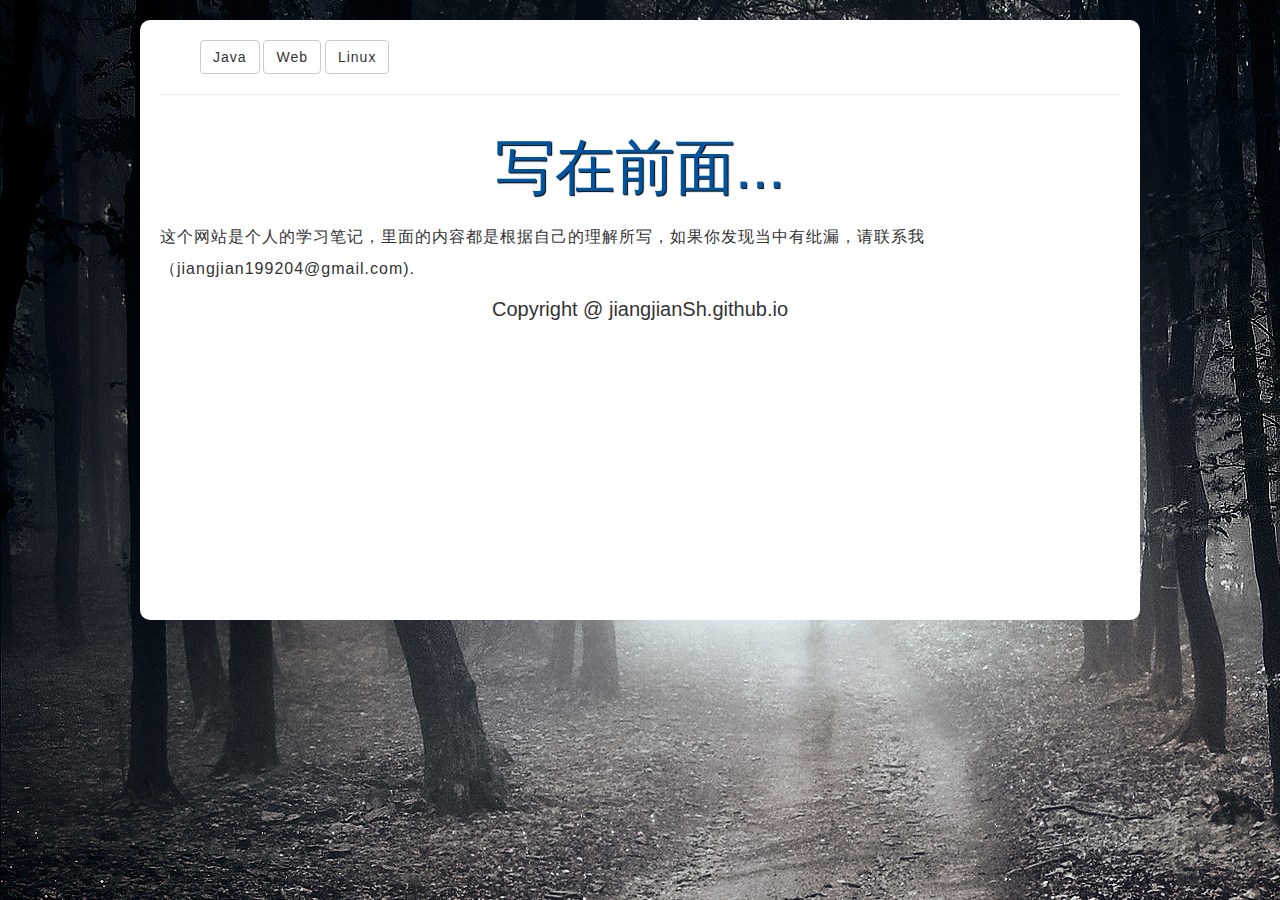
<file: index.html>
<!DOCTYPE html>
<html>
<head>
    <title>Keeping</title>
    <meta name="viewport" content="width=device-width, initial-scale=1, maximum-scale=1, user-scalable=no">
    <meta charset="UTF-8">
    <meta name="author" content="Jiangjian">
    <meta name="keywords" content="Html, Css, XML">
    <meta name="viewport" content="width=device-width, initial-scale=1, maximum-scale=1, user-scalable=no">
    <script src="scripts/jquery-2.1.1.js"></script>
    <link rel="stylesheet" href="styles/bootstrap.css">
    <script src="scripts/bootstrap.js"></script>
    <link rel="stylesheet" href="styles/style.css">
    <link rel="stylesheet" href="styles/index.css">
</head>

<body>
<nav>
    <ul>

        <div class="dropdown" style="display:inline">
            <li class="btn btn-default dropdown-toggle" id="dropdownMenu1" data-toggle="dropdown" aria-haspopup="true"
               aria-expanded="true">Java</li>
            <ul class="dropdown-menu" aria-labelledby="dropdownMenu1">
                <li class="dropdown-header">可选专题</li>
                <li><a href="#">Java Basic</a></li>
                <li><a href="#">Java Advanced</a></li>
                <li role="separator" class="divider"></li>
                <li class="disabled"><a href="#">Spring Framework(Not Available)</a></li>
                <li><a href="#">Play Framework</a></li>
            </ul>
        </div>

        <div class="dropdown" style="display:inline">
            <li class="btn btn-default dropdown-toggle" id="dropdownMenu2" data-toggle="dropdown" aria-haspopup="true"
               aria-expanded="true">Web</li>
            <ul class="dropdown-menu" aria-labelledby="dropdownMenu2">
                <li><a href="tutorial/html/index.html">Html</a></li>
                <li><a href="#">Javascript</a></li>
                <li class="disabled"><a href="#">Css</a></li>
            </ul>
        </div>

        <div class="dropdown"  style="display:inline">
            <li class="btn btn-default dropdown-toggle" id="dropdownMenu3" data-toggle="dropdown" aria-haspopup="true"
                aria-expanded="true">Linux
            </li>
            <ul class="dropdown-menu" aria-labelledby="dropdownMenu3">
                <li><a href="#">Shell</a></li>
                <li><a href="#">LFS</a></li>
                <li><a href="#">GNU</a></li>
            </ul>
        </div>
    </ul>
</nav>

<hr>

<section>
    <h1>写在前面...</h1>
    <p>这个网站是个人的学习笔记，里面的内容都是根据自己的理解所写，如果你发现当中有纰漏，请联系我（jiangjian199204@gmail.com).</p>
</section>


<footer>
 Copyright @ jiangjianSh.github.io
</footer>

</body>

</html>
</file>
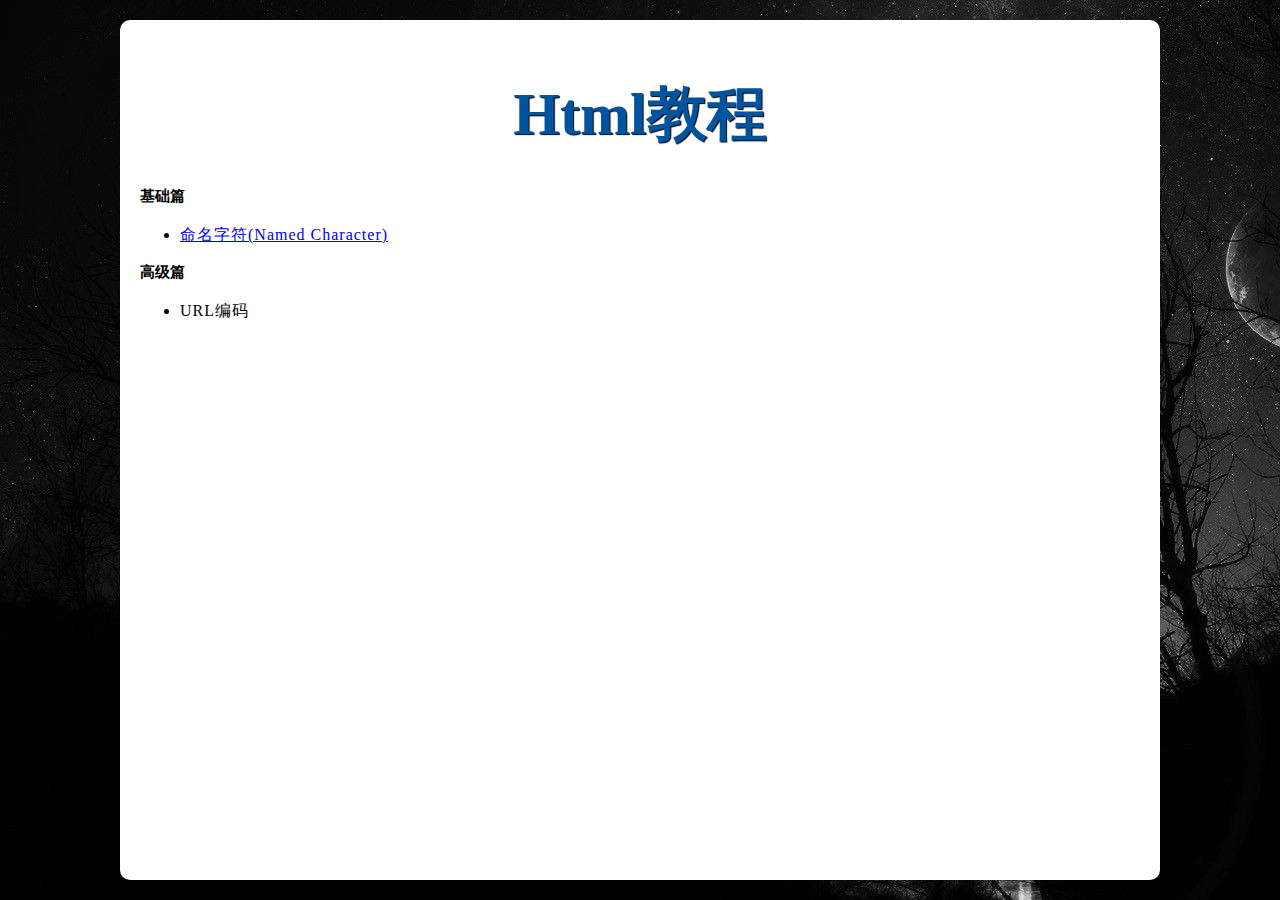
<file: tutorial/html/index.html>
<html>
<head>
    <title>Html教程</title>
    <meta charset="UTF-8">
    <meta author="姜健">　
    <link rel="stylesheet" href="../../styles/style.css">
    <link rel="stylesheet" href="../../styles/content.css">
</head>

<body>
    <h1>Html教程</h1>
    <h2>基础篇</h2>
    <ul>
        <li><a href="NamedCharacter.html">命名字符(Named Character)</a></li>
    </ul>

    <h2>高级篇</h2>
    <ul>
        <li>URL编码</li>
    </ul>
</body>
</html>
</file>
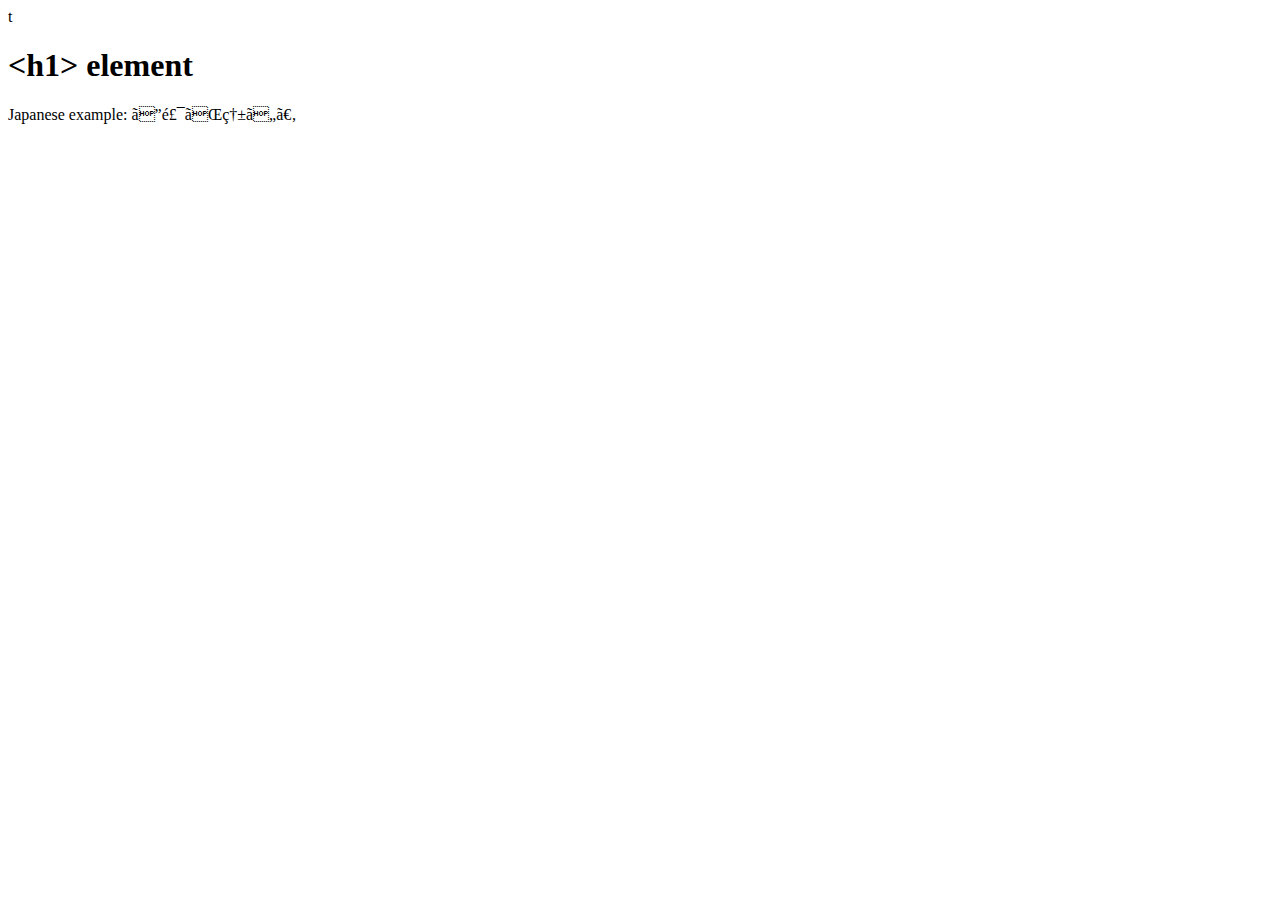
<file: tutorial/html/head.html>
<!DOCTYPE html>
<html>
  <head>
    <meta charset="iso-8859-1">t
    <title>&lt;title&gt; element</title>
  </head>
  <body>
    <h1>&lt;h1&gt; element</h1>
    <p>Japanese example: ご飯が熱い。</p>

  </body>
</html>
</file>
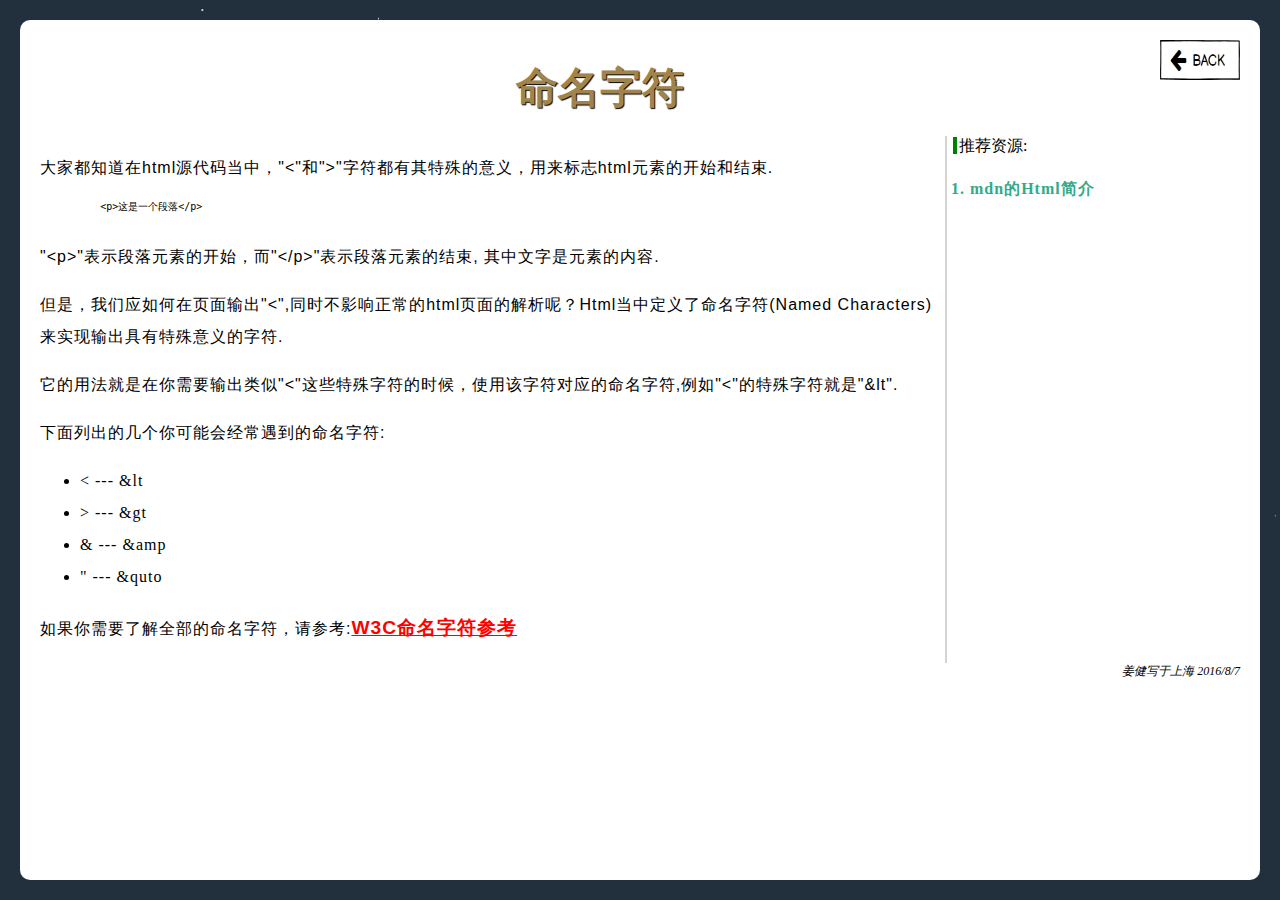
<file: tutorial/html/NamedCharacter.html>
<html>
<head>
<title>Named Character References</title>
<meta charset="UTF-8">
<link rel="stylesheet" href="../../styles/style.css">
<link rel="stylesheet" href="../../styles/blog.css">

<body>
    <nav>
        <a href="index.html"><img src="../../images/goback.png"></a>
    </nav>
    <article>
      <header>
        <h1>命名字符</h1>
      </header>
      <main>
        <p>大家都知道在html源代码当中，"<"和">"字符都有其特殊的意义，用来标志html元素的开始和结束.</p>

        <pre>
          &ltp&gt这是一个段落&lt/p&gt
        </pre>

        <p>"&ltp&gt"表示段落元素的开始，而"&lt/p&gt"表示段落元素的结束, 其中文字是元素的内容.
        <p>但是，我们应如何在页面输出"&lt",同时不影响正常的html页面的解析呢？Html当中定义了命名字符(Named Characters)来实现输出具有特殊意义的字符.</p>
        <p>它的用法就是在你需要输出类似"&lt"这些特殊字符的时候，使用该字符对应的命名字符,例如"&lt"的特殊字符就是"&amplt".</p>

        <p>下面列出的几个你可能会经常遇到的命名字符:</p>
        <ul>
          <li>&lt --- &amplt</li>
          <li>&gt --- &ampgt</li>
          <li>&amp --- &ampamp</li>
          <li>&quot --- &ampquto</li>
        </ul>
        <p>如果你需要了解全部的命名字符，请参考:<a href="https://dev.w3.org/html5/html-author/charref">W3C命名字符参考</a></p>
      </main>

      <aside>
        推荐资源:
        <ul class="resources">
          <li><a href="https://developer.mozilla.org/en-US/docs/Web/Guide/HTML/Introduction" title="mdn对于html的简要描述">1. mdn的Html简介</a></li>
        </ul>
      </aside>
    </article>


    <footer style="clear:left;">
      <address>姜健写于上海 2016/8/7</address>
    </footer>
</body>
</html>
</file>
<file: styles/style.css>
html {
    font-size: 10px;
    font-family: Open+Sans;
    background-color: #00539F;
    background-image: url("../images/background.jpg");
    background-repeat: no-repeat;
    background-attachment:fixed
}

body {
    width: 1000px;
    margin: 20px auto;
    padding: 20px 20px 20px 20px;
    border-radius: 10px;
}

h1 {
    font-size: 60px;
    text-align: center;
    margin: 0;
    padding: 20px 0;
    color: #00539F;
    text-shadow: 1px 1px 1px black;
}

p, li {
    font-size: 16px;
    line-height: 2;
    letter-spacing: 1px;
}

img {
    display: block;
    margin: 0 auto;
}

footer {
  text-align: center;
  font-size: 20px;
}
</file>
<file: styles/index.css>
body {
  height: 600px;
}
</file>
<file: styles/content.css>
html {
  background-image: url("../images/content-background.jpg");
  background-repeat: no-repeat;
  background-attachment:fixed;
}

body {
  background-color:white;
}
</file>
<file: styles/blog.css>
html {
	background-image: url("../images/article-background.jpg");
	background-attachment:fixed;
}

body {
	border-radius: 10px;
	width:1200px;
	background-color:white;
}

main {
	width:900px;
	color:black;
	padding-right:5px;
	border-right: 2px solid lightgray;
	float:left;
	display:inline;
}

h1 {
	color: #a0844c;
	font-size: 42px;
}

p {
	font-family: "Trebuchet MS", Helvetica, sans-serif;
	font-style: normal;
}

a{
	font-weight: bold;
	font-size:larger;
}

a:link {color: red} /**表示链接暂未点击**/
a:visited {color: green}/**表示链接已经被点击过**/
a:hover {color: black}/**表示当鼠标在链接上面划过时**/
a:active {color: yellow}/**表示当链接被点击时**/

aside {
	font-size:16px;
	float: inherit;
	display:inline;
	margin-left:6px;
	padding-left:2px;
	border-left:4px solid green;
	margin-top: 17px;
}


aside ul li {
	display:inline
}

img {
	float:right;
	width:80px;
	height: 40px;
}

footer {
	font-family:"Times New Roman", Times, serif;
	font-size: 12px;;
	text-align:right;
}

.resources a {
	color: #33AA88;
	font-size: 16px;
	margin-left:4px;
	text-decoration: none;
}
</file>
